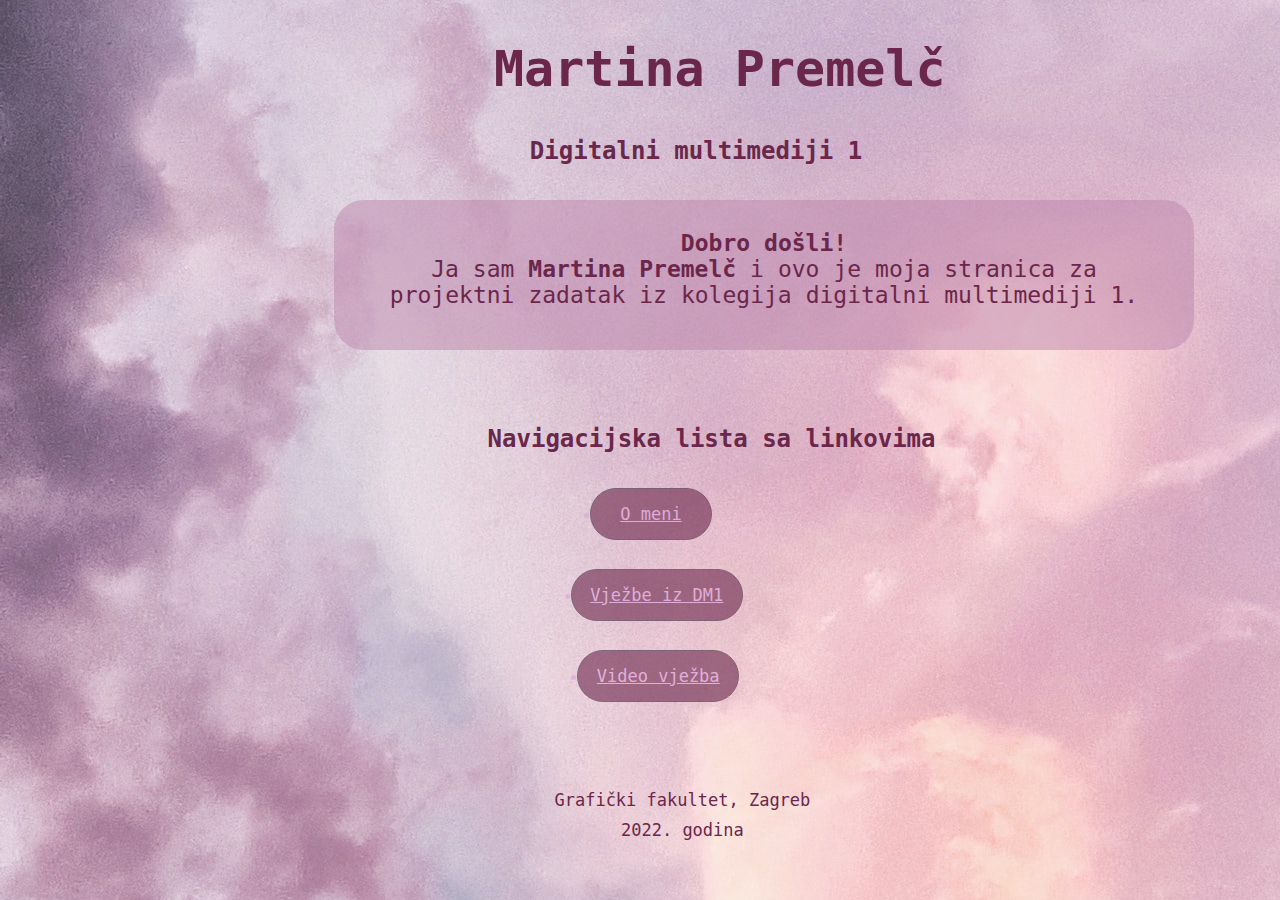
<file: index.html>
<!DOCTYPE html>
<html>
<head>
	<meta name="viewport" content="width=device-width, initial-scale=1.0">
	<title style="color: rgb(75,0,130)">Homepage</title>
		<link rel="stylesheet" type="text/css" href="stilindex.css"/>
</head>
<body>
	<h1>Martina Premelč</h1>
	<h2 class="dmnaslov">Digitalni multimediji 1</h2>
	<p class="paragraf1"><b>Dobro došli!</b><br/> Ja sam <b>Martina Premelč</b> i ovo je moja stranica za projektni zadatak iz kolegija digitalni multimediji 1.</p></div>
	<h2 class="navlistah2" >Navigacijska lista sa linkovima</h2>
	<nav>
		<a class="a1"; href="o_meni.html"><li>O meni</li></a>
		<a class="a2"; href="vjezbeizdm1.html"><li>Vježbe iz DM1</li></a><br/>
		<a class="a3"; href="video.html"><li>Video vježba</li></a><br/>
	</nav>

	<p class="grf">Grafički fakultet, Zagreb<br/>2022. godina</p>
	
<style>
        body {
            animation: fadein ease 3s;
            animation-iteration-count: 1;
        }
        @keyframes fadein {
            0% { opacity: 0;}
            100% { opacity: 1;}
        }
    </style>

</body>
</html>
</file>
<file: stilindex.css>
body {
	background-image: 
	url("dmvjezba/background.jpg") ;
}

h1 {
	color: rgb(107, 38, 75);
	font-family: monospace, "monaco";
	width: 700px; position: absolute; left: 42.5%; margin-left: -50px; top: 10%; margin-top: -50px;
	font-size: 50px;
}

h2 {
	color: rgb(107, 38, 75);
	width: 700px;
}

.a {
	color: rgb(221,160,221);
	font-family: inherit;
	font-size: 17px;
	width: 700px;
	line-height:50px;
	background-color: rgb(107, 38, 75);
	padding: 10px;
	border: 1px solid rgb(58,36,59);
	border-radius: 30px;
	transition: 0.5s;
	opacity: 0.6;
}

mark {
	color: rgb(107, 38, 75);
	background-color: rgb(198, 161, 207);
	font-family: inherit;
	width: 700px;
}

.a:hover {
	background-color: rgb(107, 38, 75);
	color: rgb(221,160,221);
	opacity: 1;
}

.paragraf1 {
	color: rgb(107, 38, 75);
	background-color: rgb(187, 133, 171, 0.5);
	text-align: center;
	width: 800px; height: 100px; position: absolute; left: 30%; margin-left: -50px; top: 30%; margin-top: -70px;
	font-size: 23px;
	font-family: monospace, "monaco";
	word-spacing: 0.1px;
	border: 1px rgb(107, 38, 75);
	border-radius: 30px;
  	padding-top: 30px;
  	padding-right: 30px;
  	padding-bottom: 20px;
  	padding-left: 30px;
}

.dmnaslov {
	position: absolute; left: 45.3%; margin-left: -50px; top: 23%; margin-top: -70px;
	font-family: monospace, "monaco";
}

.navlistah2 {
	position: absolute; left: 42%; margin-left: -50px; top: 55%; margin-top: -70px;
	font-family: monospace, "monaco";
}

.a1 {
	position: absolute; left: 50%; margin-left: -50px; top: 62%; margin-top: -70px;
	text-align: center;
	color: rgb(221,160,221);
	font-family: monospace, "monaco";
	font-size: 17px;
	width: 100px;
	line-height:30px;
	background-color: rgb(107, 38, 75);
	padding: 10px;
	border: 1px solid rgb(58,36,59);
	border-radius: 30px;
	transition: 0.6s;
	opacity: 0.6;
}

.a1:hover {
	background-color: rgb(107, 38, 75);
	color: rgb(221,160,221);
	opacity: 1;
}

.a2 {
	position: absolute; left: 48.5%; margin-left: -50px; top: 71%; margin-top: -70px;
	text-align: center;
	color: rgb(221,160,221);
	font-family: monospace, "monaco";
	font-size: 17px;
	width: 150px;
	line-height:30px;
	background-color: rgb(107, 38, 75);
	padding: 10px;
	border: 1px solid rgb(58,36,59);
	border-radius: 30px;
	transition: 0.6s;
	opacity: 0.6;	
}

.a2:hover {
	background-color: rgb(107, 38, 75);
	color: rgb(221,160,221);
	opacity: 1;
}

.a3 {
	position: absolute; left: 49%; margin-left: -50px; top: 80%; margin-top: -70px;
	text-align: center;
	color: rgb(221,160,221);
	font-family: monospace, "monaco";
	font-size: 17px;
	width: 140px;
	line-height:30px;
	background-color: rgb(107, 38, 75);
	padding: 10px;
	border: 1px solid rgb(58,36,59);
	border-radius: 30px;
	transition: 0.6s;
	opacity: 0.6;	
}

.a3:hover {
	background-color: rgb(107, 38, 75);
	color: rgb(221,160,221);
	opacity: 1;
}

.grf {
	text-align: center;
	color: rgb(107, 38, 75);
	font-family: monospace, "monaco";
	font-size: 17px;
	width: 300px;
	line-height:30px;
	position: absolute; left: 45.5%; margin-left: -50px; top: 95%; margin-top: -70px;
}
</file>
